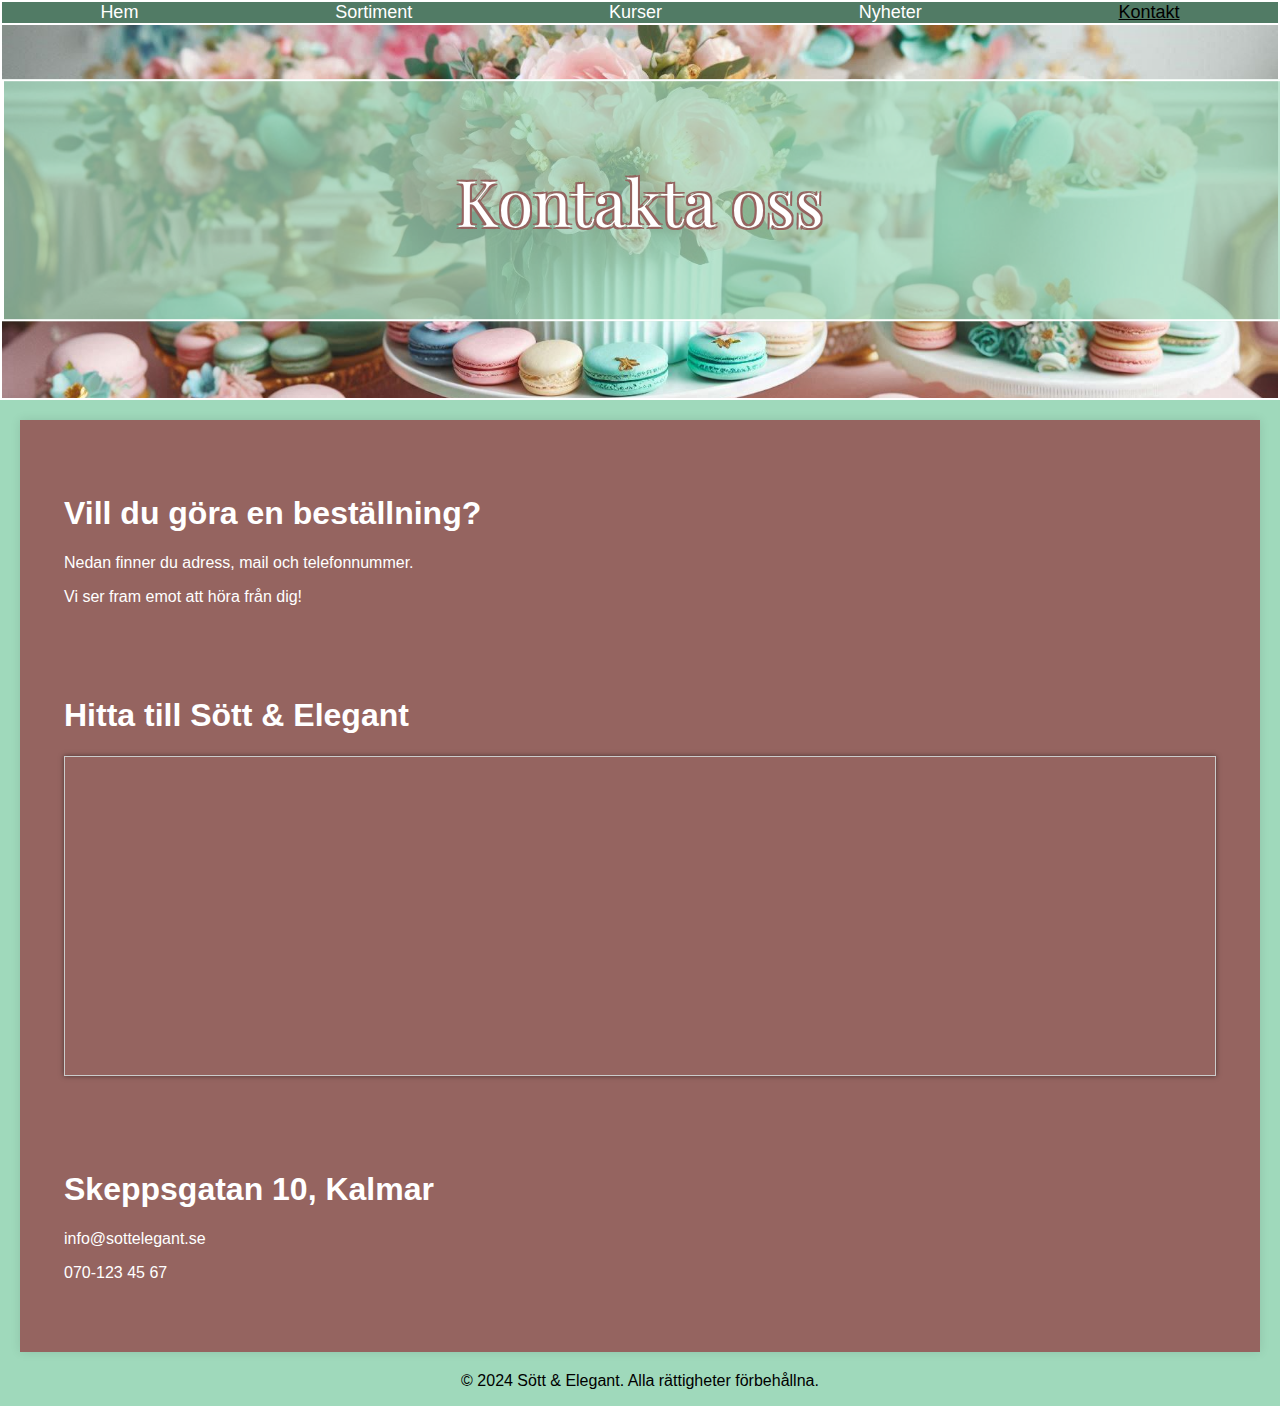
<file: kontakt.html>
<!DOCTYPE html>
<html lang="sv">
<head>
    <meta charset="UTF-8">
    <meta name="viewport" content="width=device-width, initial-scale=1.0">
    <link rel="stylesheet" href="styles.css">
    <title>Kontakt - Sött & Elegant</title>
    <style>
        footer {
            text-align: center; /* Centrera texten */
            color: black; /* Gör texten svart */
        }
        /* Gör kartan responsiv */
        #map {
            margin-top: 20px;
            border: 1px solid #ccc; 
            padding: 5px; 
            width: 100%; /* Gör kartan responsiv */
            height: 320px;
        }
    </style>
</head>
<body class="kontakt"> 
    <nav class="navbar">
        <ul>
            <li><a href="index.html">Hem</a></li>
            <li><a href="sortiment.html">Sortiment</a></li>
            <li><a href="kurser.html">Kurser</a></li>
            <li><a href="nyheter.html">Nyheter</a></li>
            <li><a href="kontakt.html" class="active">Kontakt</a></li>
        </ul>
    </nav>

    <div class="banner"></div>
    
    <div class="content">
        <div class="text-box" id="order-box">
            <h1>Vill du göra en beställning?</h1>
            <p>Nedan finner du adress, mail och telefonnummer.</p>
            <p>Vi ser fram emot att höra från dig!</p> 
        </div>
        <div class="text-box" id="location-box">
            <h1>Hitta till Sött & Elegant</h1>
            <div id="map">
                <iframe
                    src="https://www.google.com/maps/embed?pb=!1m18!1m12!1m3!1d107047.21906646495!2d16.353365814037153!3d56.65303407752044!2m3!1f0!2f0!3f0!3m2!1i1024!2i768!4f13.1!3m3!1m2!1s0x464b6783d9d9018f%3A0x63165eaf00107e4c!2sAnkargr%C3%A4nd%209%2C%203833%20M%C3%B6nster%C3%A5s!5e0!3m2!1ssv!2sse!4v1637173075734!5m2!1ssv!2sse"
                    width="100%" height="100%" style="border:0;" allowfullscreen="" loading="lazy">
                </iframe>
            </div>
        </div>
        <div class="text-box">
            <h1>Skeppsgatan 10, Kalmar</h1>
            <p>info@sottelegant.se</p>
            <p>070-123 45 67</p>
        </div>
    </div>

    <footer>
        <div class="footer-content">
            <p>&copy; 2024 Sött & Elegant. Alla rättigheter förbehållna.</p>
        </div>
    </footer>
</body>
</html>
</file>
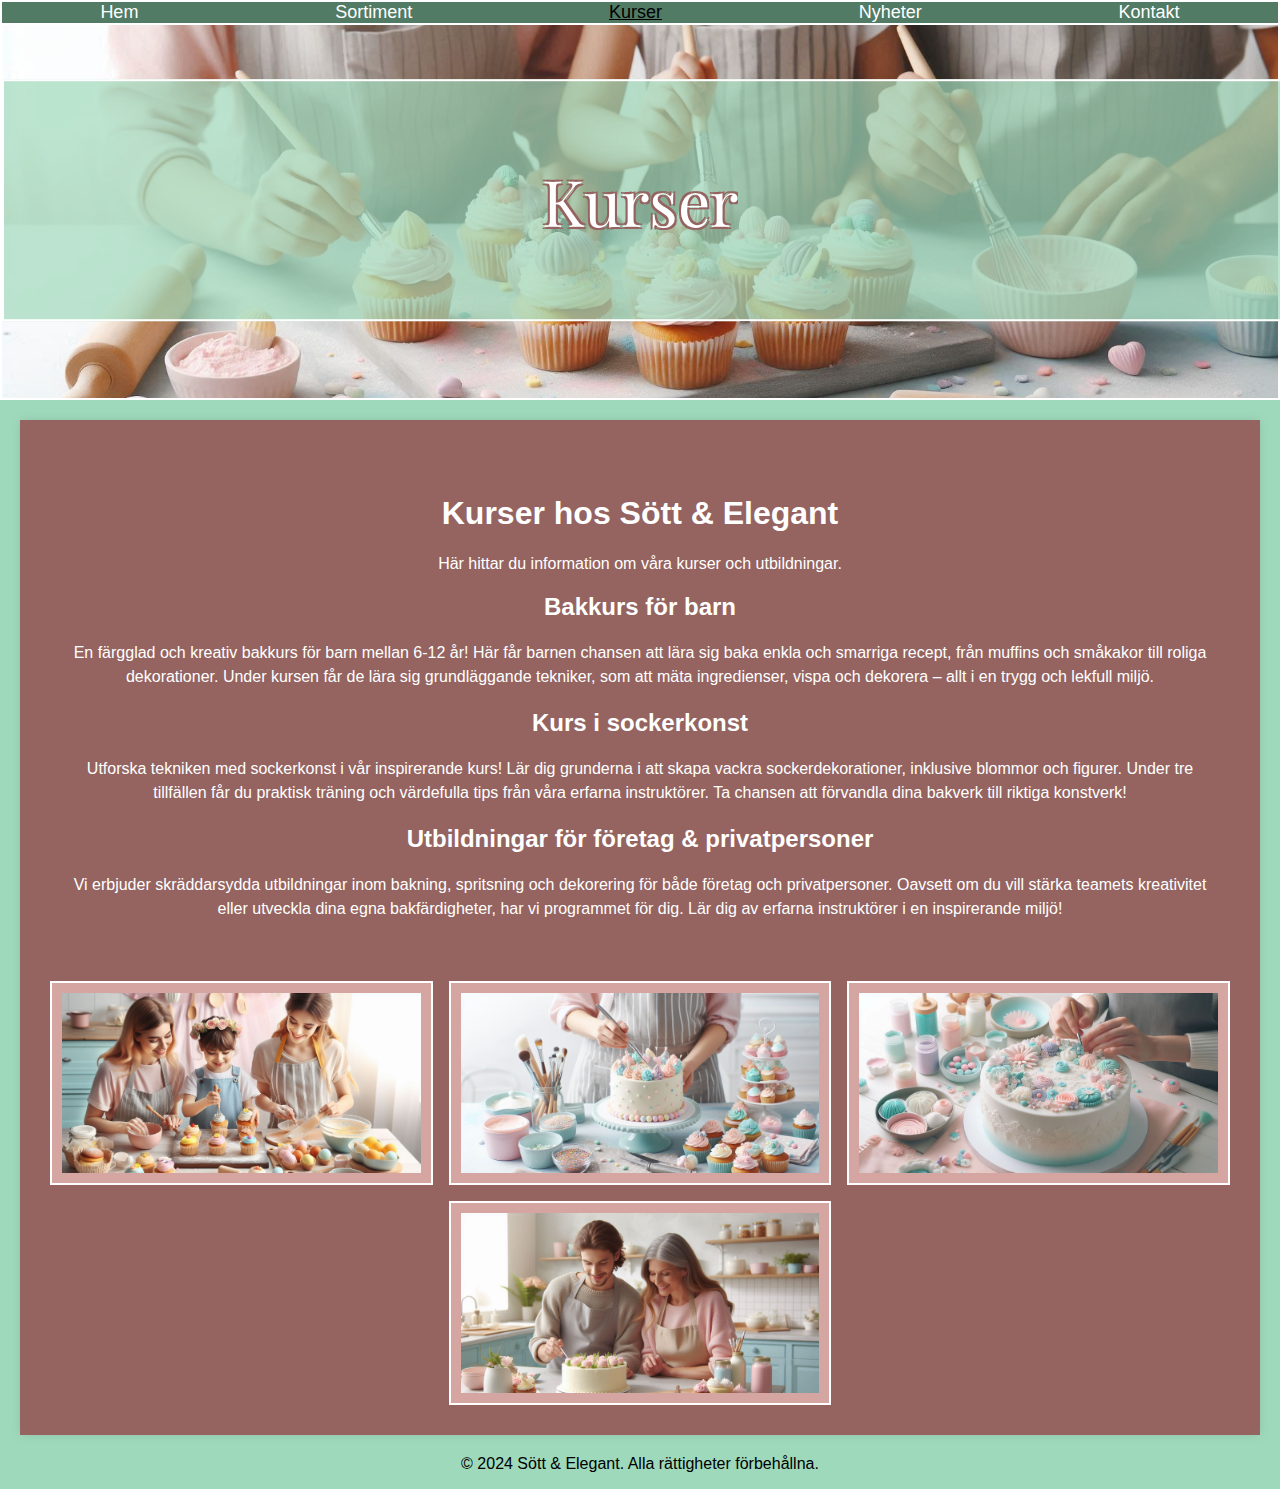
<file: kurser.html>
<!DOCTYPE html>
<html lang="sv">
<head>
    <meta charset="UTF-8">
    <meta name="viewport" content="width=device-width, initial-scale=1.0">
    <link rel="stylesheet" href="styles.css">
    <title>Kurser - Sött & Elegant</title>
</head>
<body class="kurser"> 
    <div class="navbar">
        <div class="menu-toggle" id="mobile-menu">
            <span class="bar"></span>
            <span class="bar"></span>
            <span class="bar"></span>
        </div>
        <ul class="nav-list">
            <li><a href="index.html">Hem</a></li>
            <li><a href="sortiment.html">Sortiment</a></li>
            <li><a href="kurser.html" class="active">Kurser</a></li>
            <li><a href="nyheter.html">Nyheter</a></li>
            <li><a href="kontakt.html">Kontakt</a></li>
        </ul>
    </div>

    <div class="banner"></div>
    
    <div class="content">
        <div class="text-box">
            <h1 style="text-align: center;">Kurser hos Sött & Elegant</h1>
            <p style="text-align: center; line-height: 1.2; margin: 20px 0;">
                Här hittar du information om våra kurser och utbildningar.
            </p>
            <h2 style="text-align: center; font-size: 1.5em; margin-top: 10px;">
                Bakkurs för barn 
            </h2>
            <p style="text-align: center; line-height: 1.5; margin: 20px 0;">
                En färgglad och kreativ bakkurs för barn mellan 6-12 år! Här får barnen chansen att lära sig baka enkla och smarriga recept, från muffins och småkakor till roliga dekorationer. Under kursen får de lära sig grundläggande tekniker, som att mäta ingredienser, vispa och dekorera – allt i en trygg och lekfull miljö.
            </p>
            <h2 style="text-align: center; font-size: 1.5em; margin-top: 10px;">
                Kurs i sockerkonst
            </h2>
            <p style="text-align: center; line-height: 1.5; margin: 20px 0;">
                Utforska tekniken med sockerkonst i vår inspirerande kurs! Lär dig grunderna i att skapa vackra sockerdekorationer, inklusive blommor och figurer. Under tre tillfällen får du praktisk träning och värdefulla tips från våra erfarna instruktörer. Ta chansen att förvandla dina bakverk till riktiga konstverk!
            </p>
            <h2 style="text-align: center; font-size: 1.5em; margin-top: 10px;">
                Utbildningar för företag & privatpersoner 
            </h2>
            <p style="text-align: center; line-height: 1.5; margin: 20px 0;">
                Vi erbjuder skräddarsydda utbildningar inom bakning, spritsning och dekorering för både företag och privatpersoner. Oavsett om du vill stärka teamets kreativitet eller utveckla dina egna bakfärdigheter, har vi programmet för dig. Lär dig av erfarna instruktörer i en inspirerande miljö!
            </p>
        </div>
        <div class="image-box">
            <div class="image" id="kurserbarn" aria-label="Barn dekorerar cupcake"></div>
            <div class="image" id="kurserdekor" aria-label="Dekorerar tårta"></div>
            <div class="image" id="kursersockerkonst" aria-label="Dekorerar tårta med sockerkonst"></div>
            <div class="image" id="kurserutbildning" aria-label="Man och kvinna på bakutbildning"></div>
        </div>
    </div>

    <footer>
        <div class="footer-content" style="text-align: center; color: black;">
            <p>&copy; 2024 Sött & Elegant. Alla rättigheter förbehållna.</p>
        </div>
    </footer>
</body>
</html>
</file>
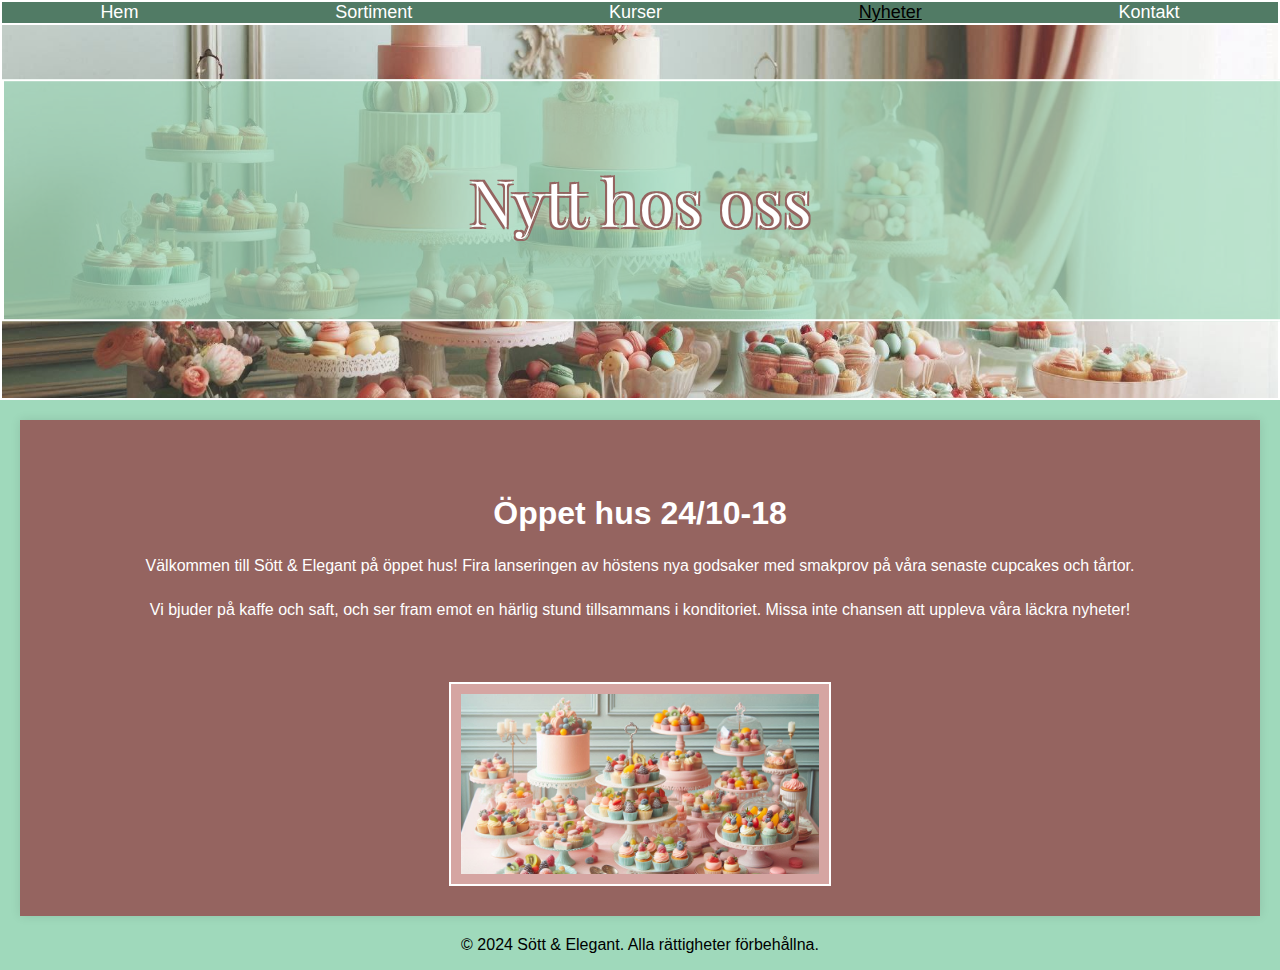
<file: nyheter.html>
<!DOCTYPE html>
<html lang="sv">
<head>
    <meta charset="UTF-8">
    <meta name="viewport" content="width=device-width, initial-scale=1.0">
    <link rel="stylesheet" href="styles.css">
    <title>Nyheter - Sött & Elegant</title>
</head>
<body class="nyheter"> 
    <nav class="navbar">
        <ul>
            <li><a href="index.html">Hem</a></li>
            <li><a href="sortiment.html">Sortiment</a></li>
            <li><a href="kurser.html">Kurser</a></li>
            <li><a href="nyheter.html" class="active">Nyheter</a></li>
            <li><a href="kontakt.html">Kontakt</a></li>
        </ul>
    </nav>

    <div class="banner"></div>
    
    <div class="content">
        <div class="text-box">
            <h1 style="text-align: center;">Öppet hus 24/10-18</h1>
            <p style="text-align: center; line-height: 1.5; margin: 20px 0;">
                Välkommen till Sött & Elegant på öppet hus! Fira lanseringen av höstens nya godsaker med smakprov på våra senaste cupcakes och tårtor.
            </p>
            <p style="text-align: center; line-height: 1.5; margin: 20px 0;">
                Vi bjuder på kaffe och saft, och ser fram emot en härlig stund tillsammans i konditoriet. Missa inte chansen att uppleva våra läckra nyheter!
            </p>
        </div>
        <div class="image-box">
            <div class="image" id="nyheter" aria-label="Bord med diverse bakverk"></div> <!-- Här är bilden för nyheter -->
        </div>
    </div>

    <footer>
        <div class="footer-content" style="text-align: center; color: black;">
            <p>&copy; 2024 Sött & Elegant. Alla rättigheter förbehållna.</p>
        </div>
    </footer>
</body>
</html>
</file>
<file: styles.css>
@import url('https://fonts.googleapis.com/css2?family=Playfair+Display:wght@700&display=swap');

* {
    box-sizing: border-box; /* Inkludera padding och border i totalbredd */
}

body {
    font-family: 'Poppins', sans-serif;
    background-color: #9fd9bb;
    color: #FFFFFF;
    margin: 0;
    padding: 0;
    overflow-x: hidden; /* Förhindra horisontell scrollning */
}

.navbar {
    background-color: #517b65;
    border: 2px solid #FFFFFF;
    position: fixed;
    width: 100%;
    top: 0;
    z-index: 1000;
}

.navbar ul {
    list-style-type: none;
    padding: 0;
    margin: 0;
    display: flex;
    justify-content: space-around;
}

.navbar a {
    color: #FFFFFF;
    text-decoration: none;
    padding: 20px 30px; /* Öka padding för att göra menyn större */
    font-size: 18px; /* Justera fontstorleken */
}

.navbar a:hover,
.navbar a:focus {
    text-decoration: underline;
    color: #000000;
}

.navbar a.active {
    color: #000000;
    text-decoration: underline; /* Understruken för aktiv länk */
}

.banner {
    height: 400px;
    margin: 0;
    background-size: cover;
    width: 100%;
    position: relative;
    border: 2px solid #FFFFFF; /* Vit outline under bannerbilderna */
}

.banner::before {
    content: ''; /* Skapa ett tomt innehåll */
    position: absolute;
    top: 50%;
    left: 0;
    width: 100%;
    height: 60%;
    background-color: rgba(159, 217, 187, 0.7); /* Grön färg med 70% opacitet */
    transform: translateY(-50%);
    z-index: 1;
    border: 2px solid #FFFFFF; /* Vit outline för rektangeln */
}

.banner::after {
    content: ''; /* Placeholder för texten */
    position: absolute;
    top: 50%;
    left: 50%;
    transform: translate(-50%, -50%);
    font-family: 'Playfair Display', serif;
    font-size: 5vw; /* Gör textstorleken responsiv (5% av viewport-bredden) */
    color: #FFFFFF;
    text-align: center;
    z-index: 2;
    white-space: nowrap;
    max-width: 90%; /* Maxbredd för att säkerställa att texten inte överskrider bannern */
    overflow: hidden; /* Dölj eventuell överflödig text */
    text-overflow: ellipsis; /* Använd ellipsis om texten är för lång */
    text-shadow: 
        -2px -2px 0 #956460,
        2px -2px 0 #956460,
        -2px 2px 0 #956460,
        2px 2px 0 #956460; /* Tjock outline i färgen #956460, tre gånger så tjock */
}

/* Specifik text för varje sida */
.home .banner::after {
    content: "Sött & Elegant"; /* Ändrad titel här */
}

.sortiment .banner::after {
    content: "Våra Bakverk";
}

.kurser .banner::after {
    content: "Kurser";
}

.nyheter .banner::after {
    content: "Nytt hos oss";
}

.kontakt .banner::after {
    content: "Kontakta oss";
}

.content {
    padding: 20px;
    margin: 20px;
    border: 2px solid #956460;
    background-color: #956460;
    box-shadow: 0 0 10px rgba(0, 0, 0, 0.1);
}

.text-box {
    background-color: #956460;
    border: 2px solid #956460;
    padding: 20px;
    margin: 10px 0;
}

.image-box {
    display: flex;
    justify-content: center; /* Centra bilderna på större skärmar */
    flex-wrap: wrap; /* Gör så att bilderna bryts till nästa rad vid små skärmar */
}

.image {
    width: calc(33.33% - 20px); /* Tre bilder i en rad med lite utrymme för marginal */
    height: 200px;
    background-color: #FFF; /* Placeholder background */
    margin: 10px; /* Minska sidomarginalerna för att passa in i bredden */
    background-size: cover;

    /* Ram och outline */
    border: 10px solid #d5a5a2;
    box-shadow: 0 0 0 2px #FFFFFF;
}

/* Bilder för index */
.home .banner {
    background-image: url('bilder/bannerbildhem.jpeg');
}

#indexbakverk {
    background-image: url('bilder/indexbakverk.jpeg');
    background-position: center center;
    background-size: cover;
}

#indexfrontdisk {
    background-image: url('bilder/indexfrontdisk.jpeg');
}

#indexkonditori {
    background-image: url('bilder/indexkonditori.jpeg');
    background-position: center center;
    background-size: cover;
}

/* Bilder för sortiment */
.sortiment .banner {
    background-image: url('bilder/bannerbildsortiment.jpeg');
}

#sortimentbarntårta {
    background-image: url('bilder/sortimentbarntårta.jpeg');
}

#sortimentbröllop {
    background-image: url('bilder/sortimentbröllop.jpeg');
}

#sortimentcupcakes {
    background-image: url('bilder/sortimentcupcakes.jpeg');
}

#sortimentmacarons {
    background-image: url('bilder/sortimentmacarons.jpeg');
}

/* Bilder för kurser */
.kurser .banner {
    background-image: url('bilder/bannerbildkurser.jpeg');
    background-position: center 10%;
    background-size: cover;
}

#kurserbarn {
    background-image: url('bilder/kurserbarn.jpeg');
}

#kurserdekor {
    background-image: url('bilder/kurserdekor.jpeg');
}

#kursersockerkonst {
    background-image: url('bilder/kursersockerkonst.jpeg');
}

#kurserutbildning {
    background-image: url('bilder/kurserutbildning.jpeg');
}

/* Bilder för nyheter */
.nyheter .banner {
    background-image: url('bilder/bannerbildnyheter.jpeg');
    background-position: center center;
    background-size: cover;
}

#nyheter {
    background-image: url('bilder/nyheter.jpeg');
}

/* Bilder för kontakt */
.kontakt .banner {
    background-image: url('bilder/bannerbildkontakt.jpeg');
}

/* Media Queries för responsiv design */
@media (max-width: 768px) {
    .navbar ul {
        flex-direction: column; /* Gör navbaren vertikal */
        align-items: center; /* Centrera innehåll */
    }

    .navbar a {
        padding: 15px 20px; /* Justera padding för mindre skärmar */
        font-size: 16px; /* Minska fontstorleken */
    }

    .banner::after {
        font-size: 8vw; /* Gör textstorleken större men fortfarande responsiv */
        white-space: normal; /* Tillåt text att brytas på mindre skärmar */
        max-width: 90%; /* Maxbredd för att säkerställa att texten inte överskrider bannern */
    }

    .content {
        margin: 10px; /* Minska marginalerna för content */
        padding: 15px; /* Minska padding */
    }

    .image-box {
        justify-content: center; /* Centrera bilder på mindre skärmar */
    }

    .image {
        width: 90%; /* Gör bilderna bredare på mindre skärmar */
        height: 150px; /* Minska höjden på bilder */
        margin: 10px auto; /* Centrera bilder */
    }

    #map {
        width: 100%; /* Gör kartan responsiv */
        height: 200px; /* Minska höjden på kartan */
    }
}

/* Specifika ändringar för kontaktsidan */
#map {
    width: 400px; /* Sätt en specifik bredd, t.ex. 400px */
    height: 400px; /* Sätt höjden till samma som bredden för att göra den fyrkantig */
    margin: 20px auto; /* Centrera kartan med marginaler */
    border: 2px solid #d5a5a2; /* Minska ramen om den är för stor */
    box-shadow: 0 0 5px rgba(0, 0, 0, 0.5); /* Justera skuggan för att ge ett subtilt utseende */
}
</file>
